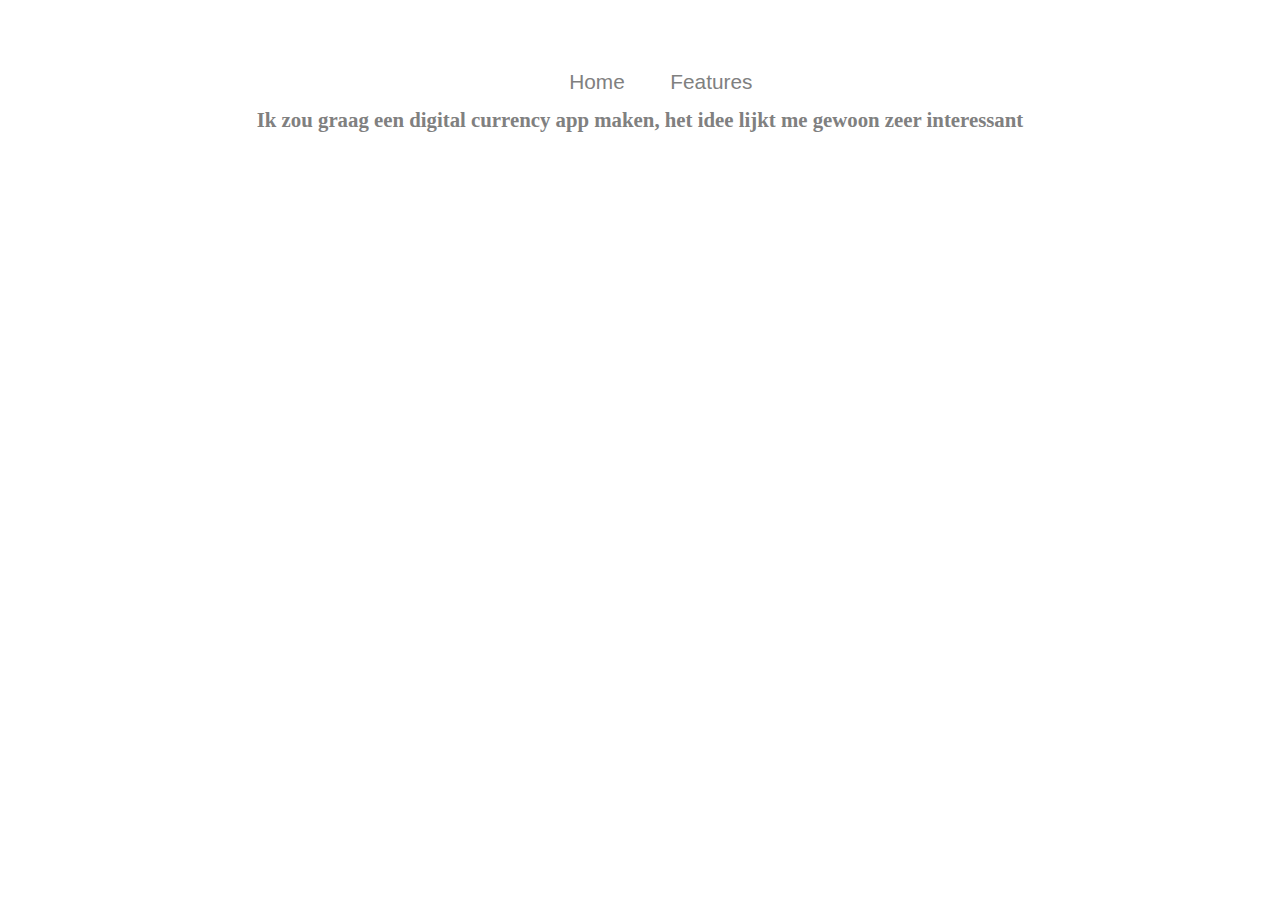
<file: index.html>
<!DOCTYPE html>
<html lang="en">
<head>
    <link rel="stylesheet" href="style.css">
    <meta charset="UTF-8">
    <meta http-equiv="X-UA-Compatible" content="IE=edge">
    <meta name="viewport" content="width=device-width, initial-scale=1.0">
    <title>Document</title>
</head>
<body>
    <nav id="navbar">
            

        <a href="index.html" class="navke">Home</a>
        <a href="features.html" class="navke">Features</a>
        
  <h1>Ik zou graag een digital currency app maken, het idee lijkt me gewoon zeer interessant</h1>  
</body>
</html>
</file>
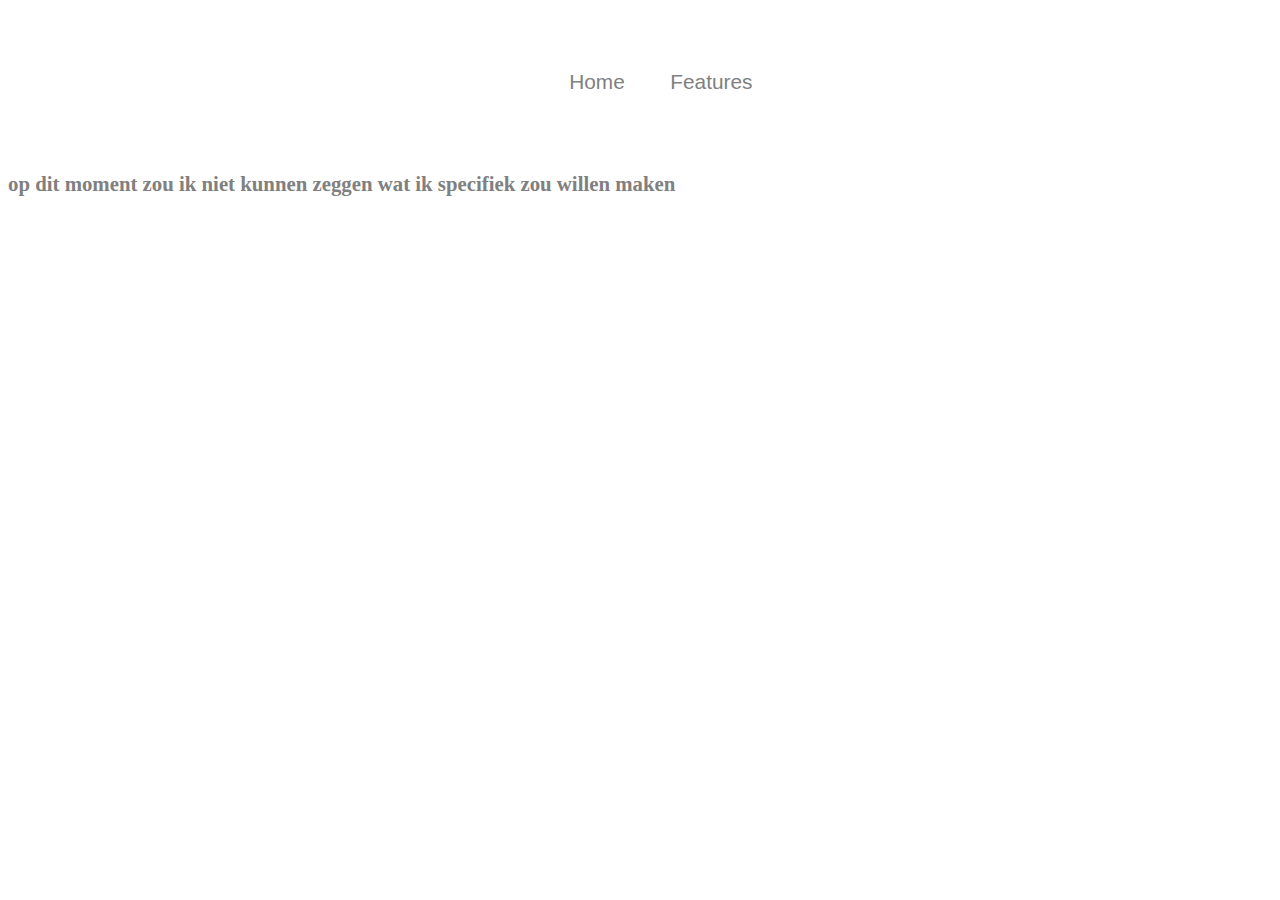
<file: features.html>
<!DOCTYPE html>
<html lang="en">
<head>
    <link rel="stylesheet" href="style.css">
    <meta charset="UTF-8">
    <meta http-equiv="X-UA-Compatible" content="IE=edge">
    <meta name="viewport" content="width=device-width, initial-scale=1.0">
    <title>Document</title>
</head>
<body>
    <nav id="navbar">
    <a href="index.html" class="navke">Home</a>
    <a href="features.html" class="navke">Features</a>
</nav>
    <h1>op dit moment zou ik niet kunnen zeggen wat ik specifiek zou willen maken</h1>
</body>
</html>
</file>
<file: style.css>
h1{
    color: gray;
    font-size: 1.3em;
}
nav{
    text-align: center;
    text-decoration: none;
    
    height: 150px;

}
nav .navke{
    text-decoration: none;
    list-style-type: none;
    color: gray;
    font-size: 1.3em;
    display: inline-block;
    margin-left: 2em;
    margin-top: 3em;
    font-family: 'Roboto Condensed', sans-serif;
    
    
    
}
</file>
